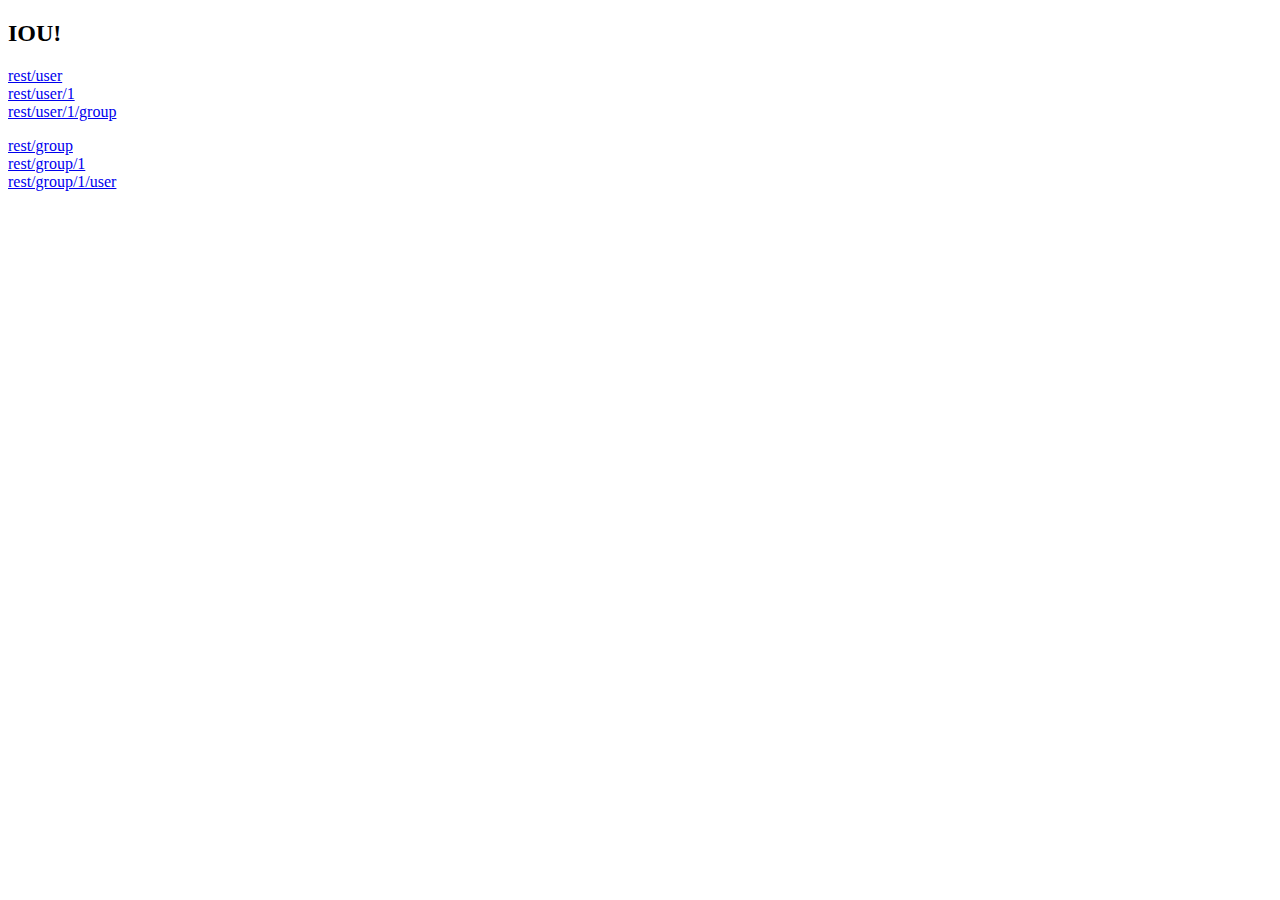
<file: iou_backend/ioudataresource/src/main/webapp/index.html>
<!DOCTYPE html>
<html>
<body>
  <h2>IOU!</h2>
  <p>
    <a href="rest/user">rest/user</a><br />
    <a href="rest/user/1">rest/user/1</a><br />
    <a href="rest/user/1/group">rest/user/1/group</a>
  </p>
  <p>
    <a href="rest/group">rest/group</a><br />
    <a href="rest/group">rest/group/1</a><br />
    <a href="rest/group">rest/group/1/user</a>
  </p>
</body>
</html>
</file>
